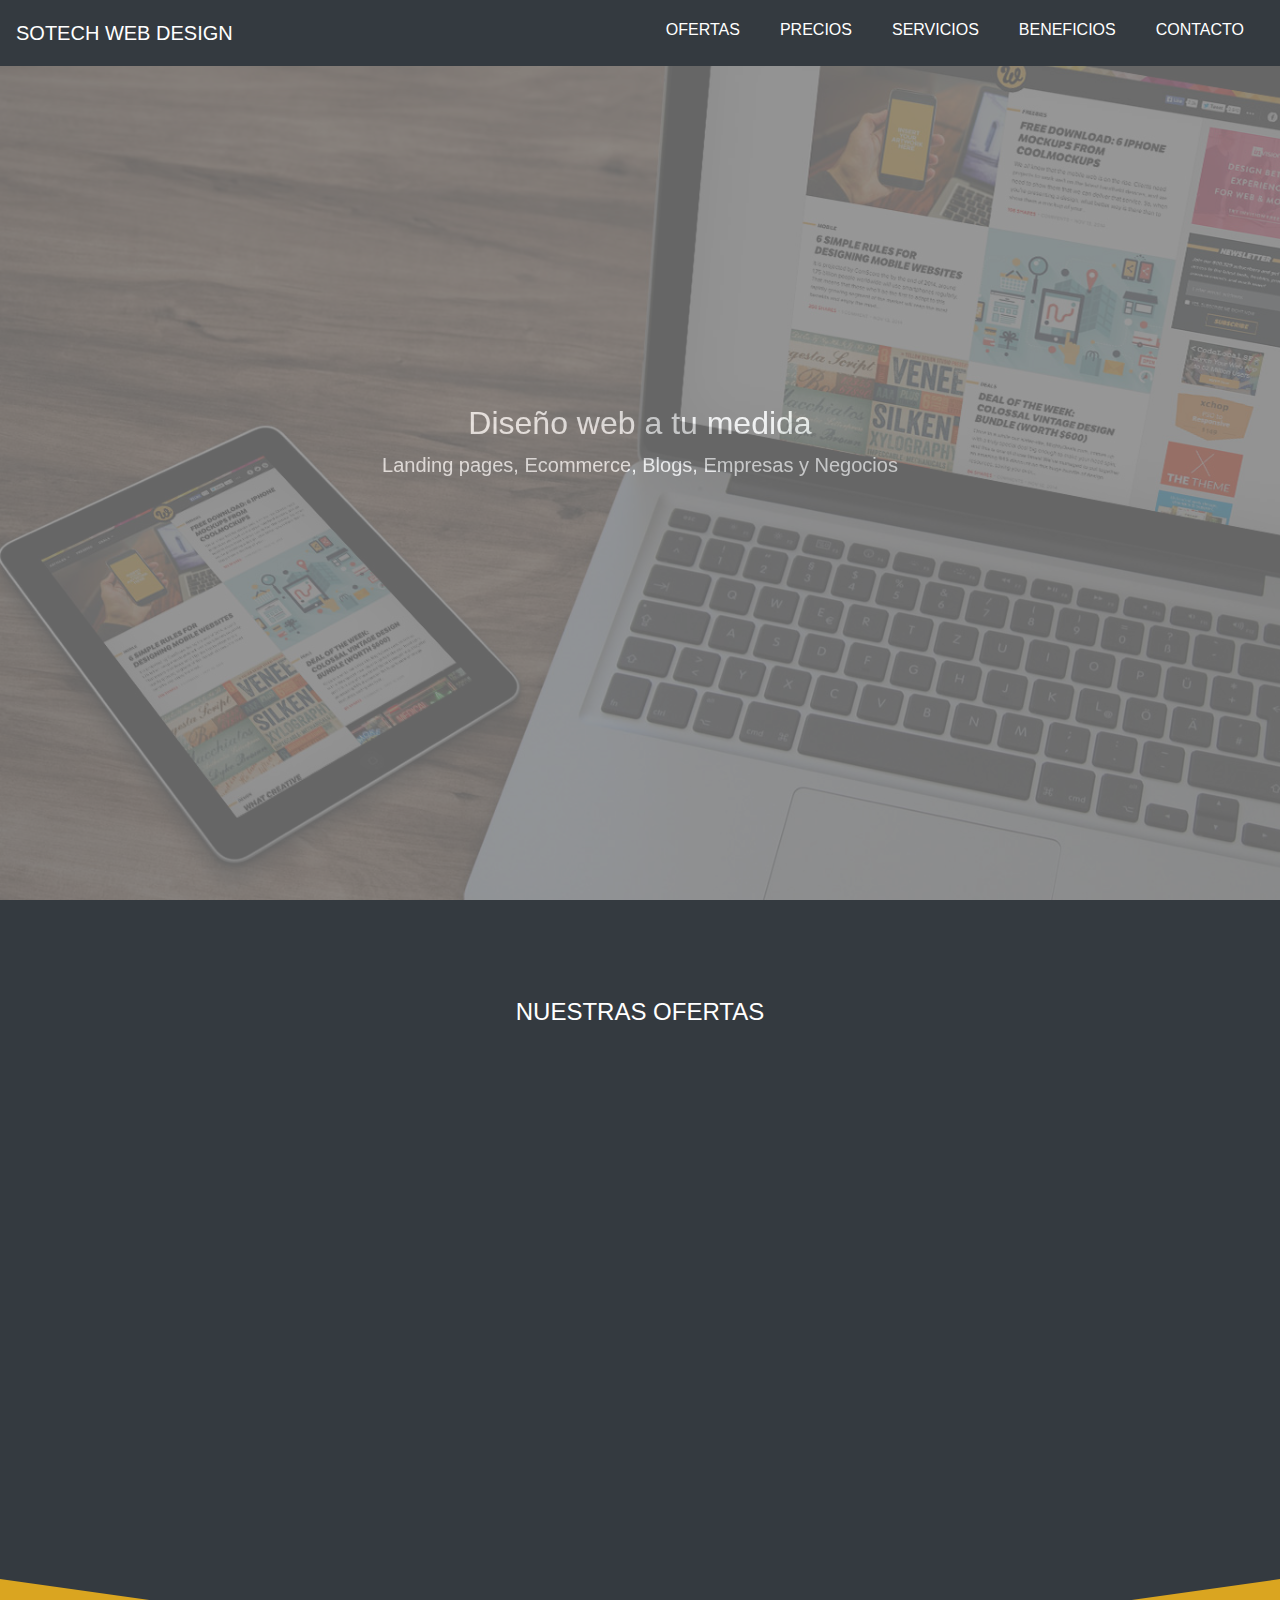
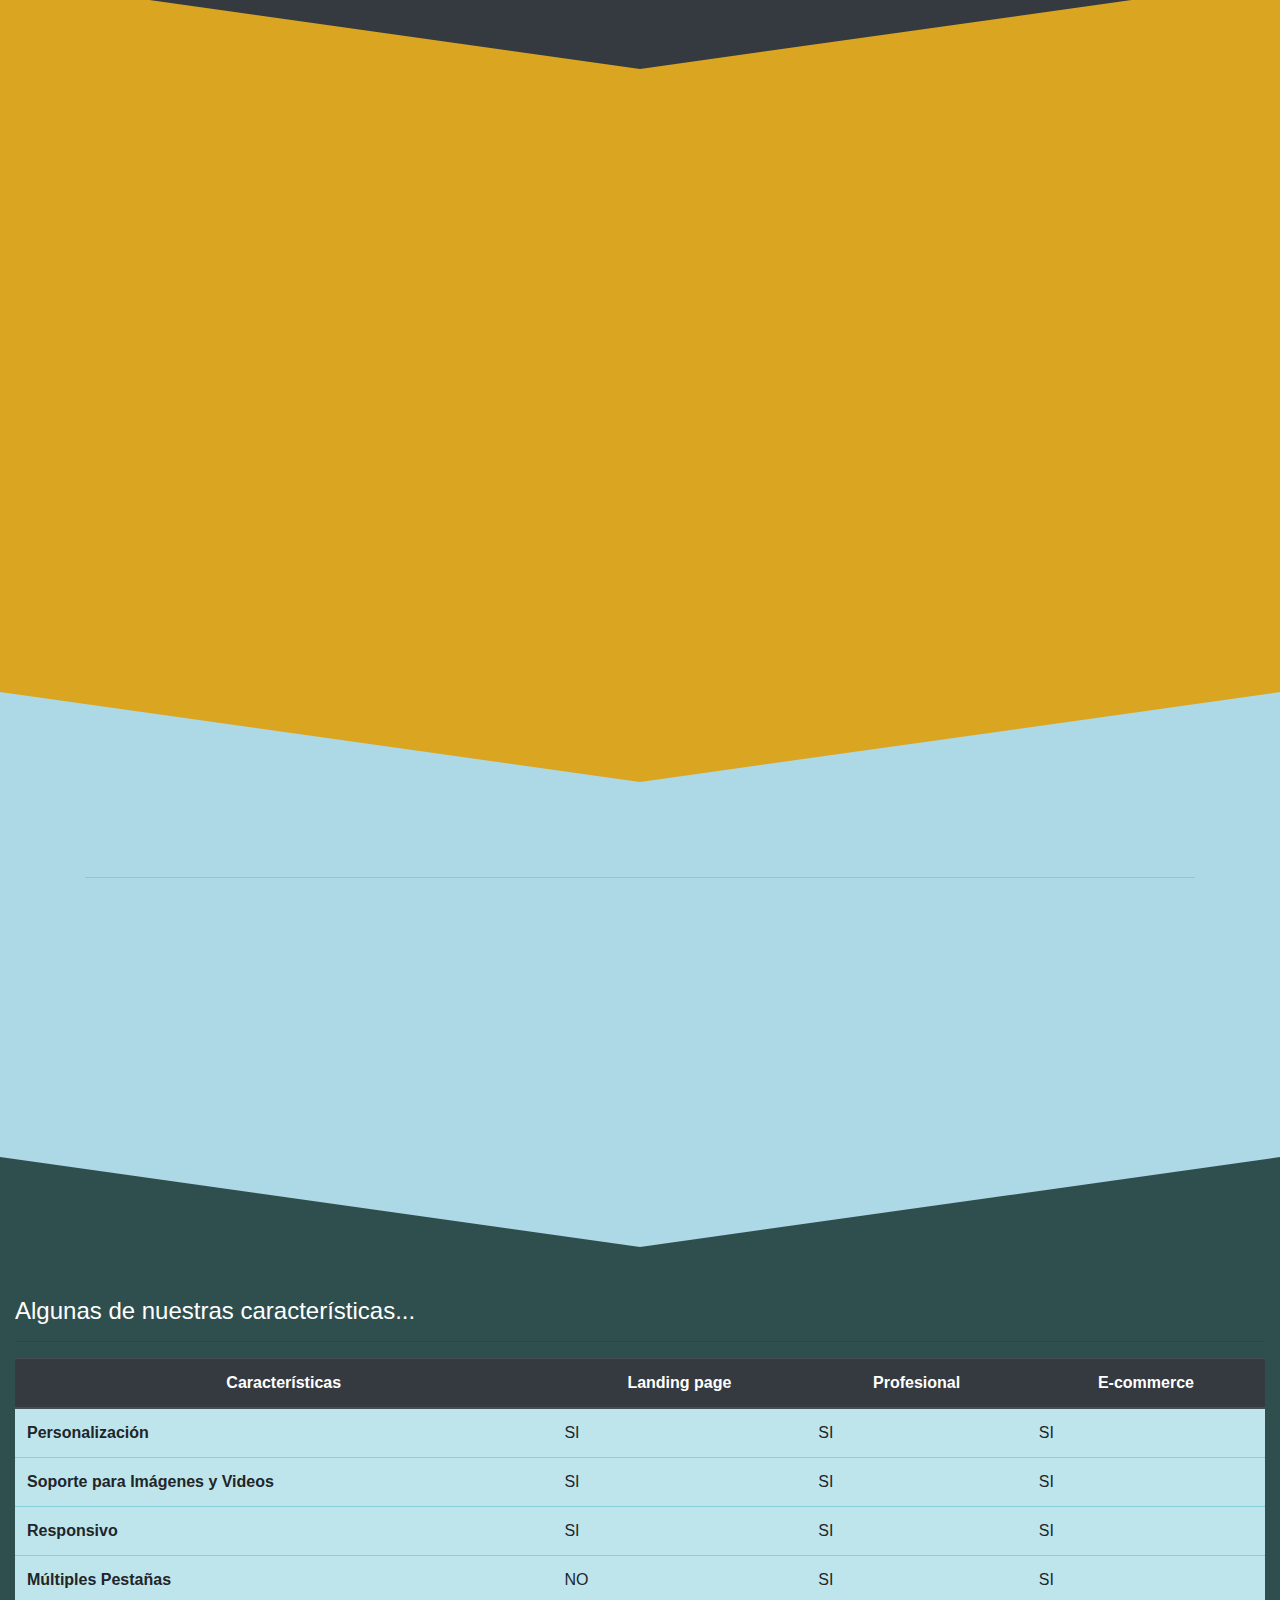
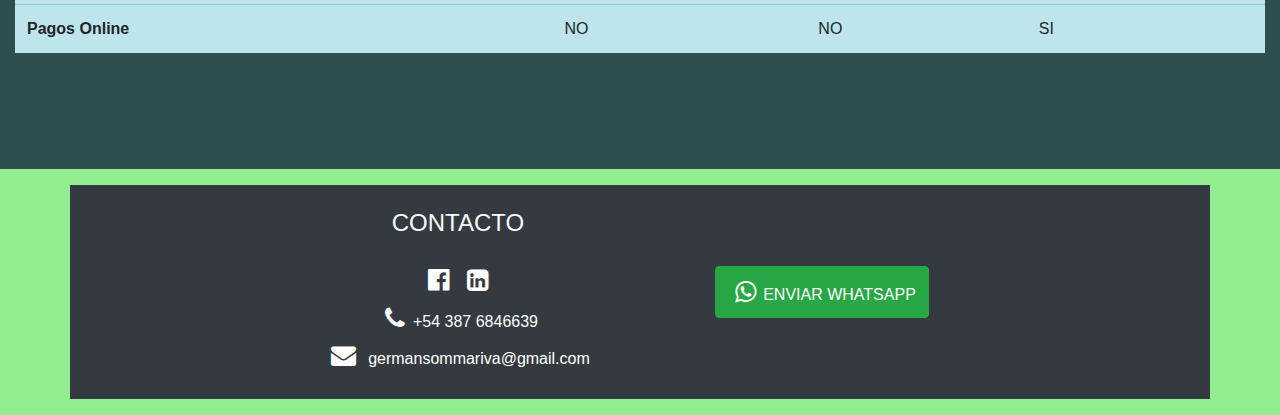
<file: index.html>
<!DOCTYPE html>
<html lang="en">
<head>
    <meta charset="UTF-8">
    <meta name="viewport" content="width=device-width, initial-scale=1.0">
    <meta http-equiv="X-UA-Compatible" content="ie=edge">
    <link rel="stylesheet" href="css/index.css">
    <link rel="stylesheet" href="https://stackpath.bootstrapcdn.com/bootstrap/4.3.1/css/bootstrap.min.css" integrity="sha384-ggOyR0iXCbMQv3Xipma34MD+dH/1fQ784/j6cY/iJTQUOhcWr7x9JvoRxT2MZw1T" crossorigin="anonymous">
    <link rel="stylesheet" href="css/fontello.css">
    <link href="https://unpkg.com/aos@2.3.1/dist/aos.css" rel="stylesheet">
    <title>SOTECH WEB DESIGN</title>
    </head>
<body>
    <!--nav-->
    <nav class="navbar fixed-top navbar-expand-sm bg-dark d-flex justify-content-between align-items-center">
        <a class="navbar-brand" href="#">SOTECH WEB DESIGN</a>
        <ul class="lista-links">
            <li><a href="#paquetes">OFERTAS</a></li>
            <li><a href="#precios">PRECIOS</a></li>
            <li><a href="#servicios">SERVICIOS</a></li>
            <li><a href="#beneficios">BENEFICIOS</a></li>
            <li><a href="#contacto">CONTACTO</a></li>
        </ul>
    </nav>
    <!--portada todo fade-->
    <div class="container-fluid portada d-flex flex-column justify-content-center align-items-center">
        <h2 class="text-light text-center" data-aos="fade-right" data-aos-duration="3000">Diseño web a tu medida</h2>
        <p class="lead text-light text-center" data-aos="fade-left" data-aos-duration="3000">Landing pages, Ecommerce, Blogs, Empresas y Negocios</p>
    </div>
    <!--paquetes-->
    <div class="container-fluid paquetes bg-dark" id="paquetes">
        <div class="bg-dark">
            <h4 class="text-center text-white pt-5 mb-3">NUESTRAS OFERTAS</h4>
            <div class="row mx-auto d-flex justify-content-center text-white">
                <div class="col-sm-3 col-md-3 col-lg-3 p-3" data-aos="zoom-in-down" data-aos-delay="500" data-aos-duration="700">
                    <h4 class="p-2 text-center">Landing Page</h4>
                    <img class="img-fluid p-2 d-block mx-auto" src="img/op1.jpg">
                    <p class="lead text-justify">Un sitio descriptivo usado como primera impresión para atraer clientes. 
                        Útil para detallar lo mas importante del dueño/producto, características y contacto</p>
                </div>
                <div class="col-sm-3 col-md-3 col-lg-3 p-3" data-aos="zoom-in-up" data-aos-delay="500" data-aos-duration="700">
                    <h4 class="p-2 text-center">Profesional</h4>
                    <img class="img-fluid p-2 d-block mx-auto" src="img/op3.jpg">
                    <p class="lead text-justify">El diseño profesional es un diseño personalizado al gusto de cada cliente. Cada empresa es única, y su sitio también puede serlo.
                        De rienda suelta a su imaginación y elija cada aspecto de su sitio para lograr la mejor presentación de su empresa.
                    </p>
                </div>
                <div class="col-sm-3 col-md-3 col-lg-3 p-3" data-aos="zoom-in-down" data-aos-delay="500" data-aos-duration="700">
                    <h4 class="p-2 text-center">Ecommerce</h4>
                    <img class="img-fluid p-2 d-block mx-auto" src="img/op2.jpg">
                    <p class="lead text-justify">Tienda online. Publicite sus artículos y logre realizar cobros y pagos mediante billeteras virtuales como Paypal.</p>
                </div>
            </div>
        </div>
    </div>
    <!--Precios-->
    <div class="container-fluid precios text-center" id="precios">
        <h2 class="mb-5" data-aos="fade-up">PRECIOS</h2>
        <div class="row mx-auto d-flex justify-content-center"> 
            <div class="carta col-sm-3 col-md-3 col-lg-3">
                <div class="card p-2" data-aos="fade-right" data-aos-duration="1000">
                    <h2 class="titulo-card">LANDING PAGE</h2>
                    <hr>
                    <ul class="lista-beneficios">
                        <li>Diseño Responsivo.</li>
                        <li>Menúes y formulario de Contacto.</li>
                        <li>5 Páginas con 20 Imágenes.</li>
                        <li>¡Diseños Personalizados!</li>
                    </ul>
                    <h3 class="texto-precio">$5.000</h3>
                </div>
            </div>
            <div class="carta col-sm-3 col-md-3 col-lg-3">
                <div class="card p-2" data-aos="fade-up" data-aos-duration="1000">
                    <h2 class="titulo-card">PROFESIONAL</h2>
                    <hr>
                    <ul class="lista-beneficios">
                        <li>Diseño Responsivo.</li>
                        <li>Funcionalidades a pedido.</li>
                        <li>Cantidad ilimitada de páginas y mayor número de imágenes.</li>
                        <li>Soporte para modificar y rediseñar el sitio a pedido.</li>
                        <li>¡Diseños Personalizados!</li>
                    </ul>
                    <h3 class="texto-precio">CONSULTAR</h3>
                </div>
            </div>
            <div class="carta col-sm-3 col-md-3 col-lg-3">
                <div class="card p-2" data-aos="fade-left" data-aos-duration="1000">
                    <h2 class="titulo-card">E-COMMERCE</h2>
                    <hr>
                    <ul class="lista-beneficios">
                        <li>Diseño Responsivo.</li>
                        <li>Conexion a base de datos y pre carga de hasta 100 productos.</li>
                        <li>Sistema de login y registro.</li>
                        <li>Carrito de compras.</li>
                        <li>¡Diseños Personalizados!</li>
                    </ul>
                    <h3 class="texto-precio">$15.000</h3>
                </div>
            </div>
        </div>
    </div>
    <!--Servicios-->
    <div class="container-fluid servicios d-flex justify-content-center align-items-center" id="servicios">
        <div class="container">
            <h4 data-aos="fade-right">¿Que ofrecemos?</h4>
            <hr class="my-3">
            <div class="row">
                <div class="col-sm-6 col-md-6" data-aos="fade-down-right">
                    <div>
                        <i class="icon-mobile"></i>
                        <h4 class="d-inline">Diseño responsivo</h4>
                        <p>Nuestros diseños se adaptan no solo a PCs, también a móviles y tablets</p>
                    </div>
                </div>
                <div class="col-sm-6 col-md-6" data-aos="fade-down-left">
                    <div>
                        <i class="icon-picture"></i>
                        <h4 class="d-inline">Galería de imagenes</h4>
                        <p>De a sus clientes un pantallazo con diferentes fotos de sus productos o de su empresa</p>
                    </div>
                </div>
            </div>
            <div class="row">
                <div class="col-sm-6 col-md-6" data-aos="fade-up-right">
                    <div>
                        <i class="icon-google"></i>
                        <h4 class="d-inline">Posicionamiento en buscadores</h4>
                        <p>Publicite su sitio y aparezca en las primeras búsquedas en los distintos buscadores.</p>
                    </div>
                </div>
                <div class="col-sm-6 col-md-6" data-aos="fade-up-left">
                    <div>
                        <i class="icon-database"></i>
                        <h4 class="d-inline">Base de datos</h4>
                        <p>Permita a su sitio web poseer un acceso eficiente a una base de datos para almacenar información como clientes, cuentas y productos</p>
                    </div>
                </div>
            </div>
        </div>
    </div>
    <!--Beneficios-->
    <div class="container-fluid beneficios" id="beneficios">
        <h4 class="text-white">Algunas de nuestras características...</h4>
        <hr class="my-3">
        <div class="table-responsive">
            <table class="table table-info table-inverse table-hover">
                <thead class="text-center thead-dark">
                    <tr>
                        <th>Características</th>
                        <th>Landing page</th>
                        <th>Profesional</th>
                        <th>E-commerce</th>
                    </tr>
                </thead>
                <tbody>
                    <tr>
                    <th>Personalización</th>
                    <td>SI</td>
                    <td>SI</td>
                    <td>SI</td>
                </tr>
                <tr>
                    <th>Soporte para Imágenes y Videos</th>
                    <td>SI</td>
                    <td>SI</td>
                    <td>SI</td>
                </tr>
                <tr>
                    <th>Responsivo</th>
                    <td>SI</td>
                    <td>SI</td>
                    <td>SI</td>
                </tr>
                <tr>
                    <th>Múltiples Pestañas</th>
                    <td>NO</td>
                    <td>SI</td>
                    <td>SI</td>
                </tr>
                <tr>
                    <th>Pagos Online</th>
                    <td>NO</td>
                    <td>NO</td>
                    <td>SI</td>
                </tr>                   
                </tbody>
            </table>
        </div>
    </div>
    <!--footer-->
    <div class="container mt-3 mb-3 bg-dark text-light" id="contacto">
        <div class="row p-4 d-flex justify-content-center align-items-center text-center">
            <div class="col-sm-4">
                <h4 class="pb-3">CONTACTO</h4>
                <a href="https://www.facebook.com/SOTECHWD/" target="_blank"><i class="icon-facebook redes"></i></a>
                <a href="https://www.linkedin.com/in/german-sommariva-65683217b/" target="_blank"><i class="icon-linkedin redes"></i></a><br>
                <i class="icon-phone"></i>+54 387 6846639<br>
                <a href="mailto:germansommariva@gmail.com"><i class="icon-mail"> </i>germansommariva@gmail.com</a>
            </div>
            <div class="col-sm-4 ">
                    <button class="btn btn-success m-3"><a href="https://wa.me/543876846639?text=Hola!%20Podes%20brindarme%20mas%20informaci%C3%B3n%20sobre%20los%20precios%20de%20dise%C3%B1o%20web?" target="_blank"><i class="icon-whatsapp"></i>ENVIAR WHATSAPP</a></button>
            </div>
        </div>
    </div>
    <script src="https://stackpath.bootstrapcdn.com/bootstrap/4.3.1/js/bootstrap.min.js" integrity="sha384-JjSmVgyd0p3pXB1rRibZUAYoIIy6OrQ6VrjIEaFf/nJGzIxFDsf4x0xIM+B07jRM" crossorigin="anonymous"></script>
    <script src="https://code.jquery.com/jquery-3.3.1.slim.min.js" integrity="sha384-q8i/X+965DzO0rT7abK41JStQIAqVgRVzpbzo5smXKp4YfRvH+8abtTE1Pi6jizo" crossorigin="anonymous"></script>
    <script src="https://cdnjs.cloudflare.com/ajax/libs/popper.js/1.14.7/umd/popper.min.js" integrity="sha384-UO2eT0CpHqdSJQ6hJty5KVphtPhzWj9WO1clHTMGa3JDZwrnQq4sF86dIHNDz0W1" crossorigin="anonymous"></script>
    <script src="https://unpkg.com/aos@2.3.1/dist/aos.js"></script>    
    <script>
        AOS.init();
    </script>
</body>
</html>
</file>
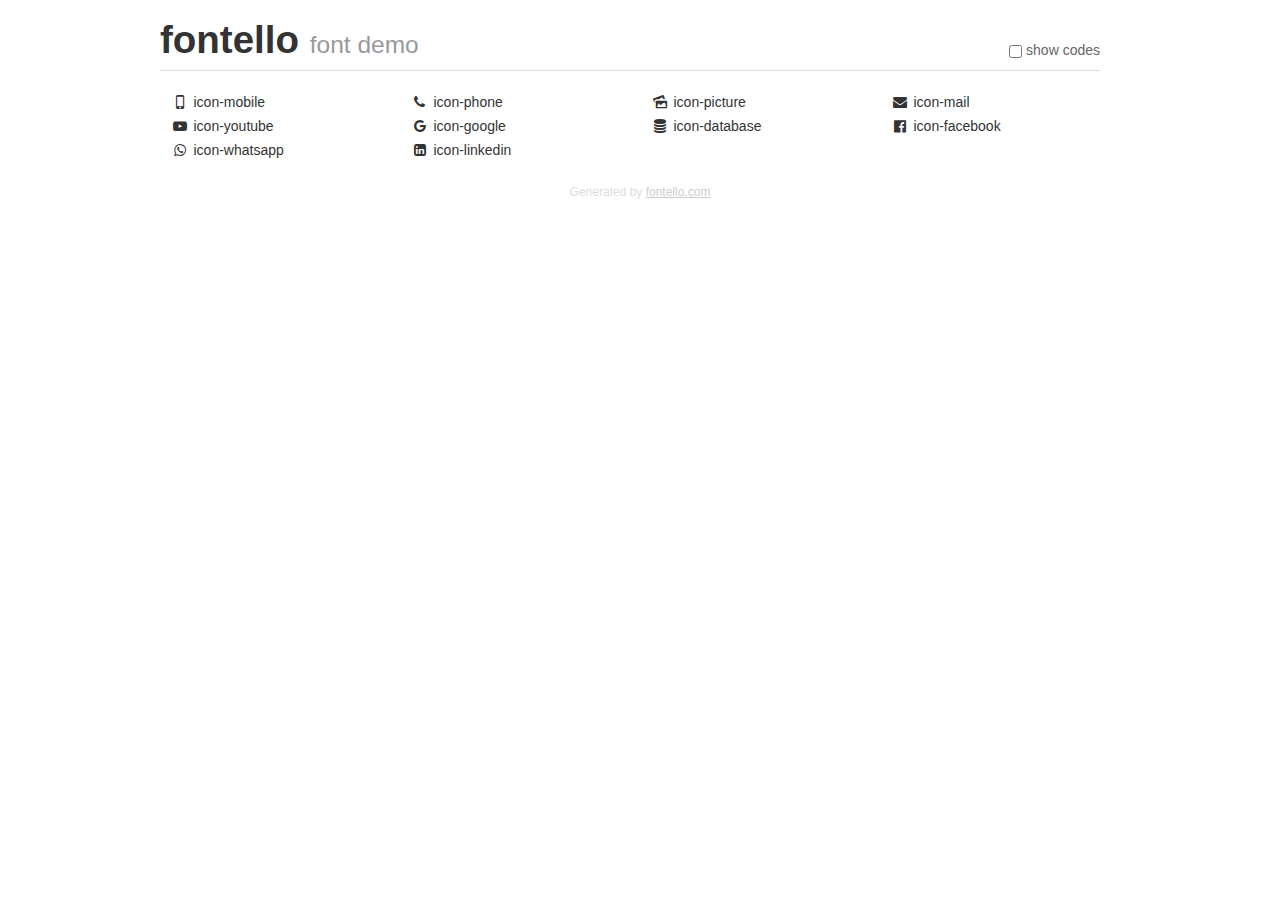
<file: demo.html>
<!DOCTYPE html>
<html>
  <head><!--[if lt IE 9]><script language="javascript" type="text/javascript" src="//html5shim.googlecode.com/svn/trunk/html5.js"></script><![endif]-->
    <meta charset="UTF-8"><style>/*
 * Bootstrap v2.2.1
 *
 * Copyright 2012 Twitter, Inc
 * Licensed under the Apache License v2.0
 * http://www.apache.org/licenses/LICENSE-2.0
 *
 * Designed and built with all the love in the world @twitter by @mdo and @fat.
 */
.clearfix {
  *zoom: 1;
}
.clearfix:before,
.clearfix:after {
  display: table;
  content: "";
  line-height: 0;
}
.clearfix:after {
  clear: both;
}
html {
  font-size: 100%;
  -webkit-text-size-adjust: 100%;
  -ms-text-size-adjust: 100%;
}
a:focus {
  outline: thin dotted #333;
  outline: 5px auto -webkit-focus-ring-color;
  outline-offset: -2px;
}
a:hover,
a:active {
  outline: 0;
}
button,
input,
select,
textarea {
  margin: 0;
  font-size: 100%;
  vertical-align: middle;
}
button,
input {
  *overflow: visible;
  line-height: normal;
}
button::-moz-focus-inner,
input::-moz-focus-inner {
  padding: 0;
  border: 0;
}
body {
  margin: 0;
  font-family: "Helvetica Neue", Helvetica, Arial, sans-serif;
  font-size: 14px;
  line-height: 20px;
  color: #333;
  background-color: #fff;
}
a {
  color: #08c;
  text-decoration: none;
}
a:hover {
  color: #005580;
  text-decoration: underline;
}
.row {
  margin-left: -20px;
  *zoom: 1;
}
.row:before,
.row:after {
  display: table;
  content: "";
  line-height: 0;
}
.row:after {
  clear: both;
}
[class*="span"] {
  float: left;
  min-height: 1px;
  margin-left: 20px;
}
.container,
.navbar-static-top .container,
.navbar-fixed-top .container,
.navbar-fixed-bottom .container {
  width: 940px;
}
.span12 {
  width: 940px;
}
.span11 {
  width: 860px;
}
.span10 {
  width: 780px;
}
.span9 {
  width: 700px;
}
.span8 {
  width: 620px;
}
.span7 {
  width: 540px;
}
.span6 {
  width: 460px;
}
.span5 {
  width: 380px;
}
.span4 {
  width: 300px;
}
.span3 {
  width: 220px;
}
.span2 {
  width: 140px;
}
.span1 {
  width: 60px;
}
[class*="span"].pull-right,
.row-fluid [class*="span"].pull-right {
  float: right;
}
.container {
  margin-right: auto;
  margin-left: auto;
  *zoom: 1;
}
.container:before,
.container:after {
  display: table;
  content: "";
  line-height: 0;
}
.container:after {
  clear: both;
}
p {
  margin: 0 0 10px;
}
.lead {
  margin-bottom: 20px;
  font-size: 21px;
  font-weight: 200;
  line-height: 30px;
}
small {
  font-size: 85%;
}
h1 {
  margin: 10px 0;
  font-family: inherit;
  font-weight: bold;
  line-height: 20px;
  color: inherit;
  text-rendering: optimizelegibility;
}
h1 small {
  font-weight: normal;
  line-height: 1;
  color: #999;
}
h1 {
  line-height: 40px;
}
h1 {
  font-size: 38.5px;
}
h1 small {
  font-size: 24.5px;
}
body {
  margin-top: 90px;
}
.header {
  position: fixed;
  top: 0;
  left: 50%;
  margin-left: -480px;
  background-color: #fff;
  border-bottom: 1px solid #ddd;
  padding-top: 10px;
  z-index: 10;
}
.footer {
  color: #ddd;
  font-size: 12px;
  text-align: center;
  margin-top: 20px;
}
.footer a {
  color: #ccc;
  text-decoration: underline;
}
.the-icons {
  font-size: 14px;
  line-height: 24px;
}
.switch {
  position: absolute;
  right: 0;
  bottom: 10px;
  color: #666;
}
.switch input {
  margin-right: 0.3em;
}
.codesOn .i-name {
  display: none;
}
.codesOn .i-code {
  display: inline;
}
.i-code {
  display: none;
}
@font-face {
      font-family: 'fontello';
      src: url('./font/fontello.eot?5481182');
      src: url('./font/fontello.eot?5481182#iefix') format('embedded-opentype'),
           url('./font/fontello.woff?5481182') format('woff'),
           url('./font/fontello.ttf?5481182') format('truetype'),
           url('./font/fontello.svg?5481182#fontello') format('svg');
      font-weight: normal;
      font-style: normal;
    }
     
     
    .demo-icon
    {
      font-family: "fontello";
      font-style: normal;
      font-weight: normal;
      speak: none;
     
      display: inline-block;
      text-decoration: inherit;
      width: 1em;
      margin-right: .2em;
      text-align: center;
      /* opacity: .8; */
     
      /* For safety - reset parent styles, that can break glyph codes*/
      font-variant: normal;
      text-transform: none;
     
      /* fix buttons height, for twitter bootstrap */
      line-height: 1em;
     
      /* Animation center compensation - margins should be symmetric */
      /* remove if not needed */
      margin-left: .2em;
     
      /* You can be more comfortable with increased icons size */
      /* font-size: 120%; */
     
      /* Font smoothing. That was taken from TWBS */
      -webkit-font-smoothing: antialiased;
      -moz-osx-font-smoothing: grayscale;
     
      /* Uncomment for 3D effect */
      /* text-shadow: 1px 1px 1px rgba(127, 127, 127, 0.3); */
    }
     </style>
    <link rel="stylesheet" href="css/animation.css"><!--[if IE 7]><link rel="stylesheet" href="css/" + font.fontname + "-ie7.css"><![endif]-->
    <script>
      function toggleCodes(on) {
        var obj = document.getElementById('icons');
      
        if (on) {
          obj.className += ' codesOn';
        } else {
          obj.className = obj.className.replace(' codesOn', '');
        }
      }
      
    </script>
  </head>
  <body>
    <div class="container header">
      <h1>fontello <small>font demo</small></h1>
      <label class="switch">
        <input type="checkbox" onclick="toggleCodes(this.checked)">show codes
      </label>
    </div>
    <div class="container" id="icons">
      <div class="row">
        <div class="the-icons span3" title="Code: 0xe800"><i class="demo-icon icon-mobile">&#xe800;</i> <span class="i-name">icon-mobile</span><span class="i-code">0xe800</span></div>
        <div class="the-icons span3" title="Code: 0xe801"><i class="demo-icon icon-phone">&#xe801;</i> <span class="i-name">icon-phone</span><span class="i-code">0xe801</span></div>
        <div class="the-icons span3" title="Code: 0xe803"><i class="demo-icon icon-picture">&#xe803;</i> <span class="i-name">icon-picture</span><span class="i-code">0xe803</span></div>
        <div class="the-icons span3" title="Code: 0xf0e0"><i class="demo-icon icon-mail">&#xf0e0;</i> <span class="i-name">icon-mail</span><span class="i-code">0xf0e0</span></div>
      </div>
      <div class="row">
        <div class="the-icons span3" title="Code: 0xf16a"><i class="demo-icon icon-youtube">&#xf16a;</i> <span class="i-name">icon-youtube</span><span class="i-code">0xf16a</span></div>
        <div class="the-icons span3" title="Code: 0xf1a0"><i class="demo-icon icon-google">&#xf1a0;</i> <span class="i-name">icon-google</span><span class="i-code">0xf1a0</span></div>
        <div class="the-icons span3" title="Code: 0xf1c0"><i class="demo-icon icon-database">&#xf1c0;</i> <span class="i-name">icon-database</span><span class="i-code">0xf1c0</span></div>
        <div class="the-icons span3" title="Code: 0xf230"><i class="demo-icon icon-facebook">&#xf230;</i> <span class="i-name">icon-facebook</span><span class="i-code">0xf230</span></div>
      </div>
      <div class="row">
        <div class="the-icons span3" title="Code: 0xf232"><i class="demo-icon icon-whatsapp">&#xf232;</i> <span class="i-name">icon-whatsapp</span><span class="i-code">0xf232</span></div>
        <div class="the-icons span3" title="Code: 0xf30c"><i class="demo-icon icon-linkedin">&#xf30c;</i> <span class="i-name">icon-linkedin</span><span class="i-code">0xf30c</span></div>
      </div>
    </div>
    <div class="container footer">Generated by <a href="http://fontello.com">fontello.com</a></div>
  </body>
</html>
</file>
<file: css/index.css>
*{
    margin:0;
    padding:0;
}

html{
    scroll-behavior: smooth;
}

body{
    background-color: lightgreen !important;
    background-image: url("../img/portada.jpg");
    background-repeat: no-repeat;
    background-size: cover;
    background-attachment: fixed;
}

ul{
    list-style: none;
}

.lista-links{
    display: flex;
    margin-top:10px;
}
.lista-links li{
    display: inline;
}


ul li a{
    margin:10px;
    padding:10px;
    box-shadow: 1px 1px solid white;
    color:blue;
}



ul li a:hover{
    transition: box-shadow 1s;
    box-shadow: 5px 5px black;
}

.activo{
    background-color:black;
}

.portada{
   height: 100vh;
   opacity: 0.8;
   background-color: gray;
}

.paquetes{
    position: relative;
    overflow: hidden;
    background-color:rgb(52, 58, 64);
    padding:50px;
}

.paquetes:after{
    content: '';
    background-color:goldenrod;
    position: absolute;
    top:100%;
    left:-50%;
    width: 100%;
    height: 100%;
    transform-origin: right;
    transform:skewY(8deg);
}

.paquetes:before{
    content: '';
    background-color:goldenrod;
    position: absolute;
    top:100%;
    right:-50%;
    width: 100%;
    height: 100%;
    transform-origin: left;
    transform:skewY(-8deg);
}

.precios{
    width: 100%;
    padding:100px;

    position: relative;
    overflow: hidden;
    background-color:goldenrod;
}

.precios:after{
    content: '';
    background-color: lightblue;
    position: absolute;
    top:100%;
    left:-50%;
    width: 100%;
    height: 100%;
    transform-origin: right;
    transform:skewY(8deg);
}

.precios:before{
    content: '';
    background-color: lightblue;
    position: absolute;
    top:100%;
    right:-50%;
    width: 100%;
    height: 100%;
    transform-origin: left;
    transform:skewY(-8deg);
}

.precios .row{
    width: 80%;
    margin:auto;
}

.card{
    width: 17rem;
    margin:auto;
    margin-bottom: 50px;
    /*background-color:rgb(52, 58, 64) !important;*/
    background-color:orangered !important;
    box-shadow: 5px 5px black;
}

.card .titulo-card{
    color:white;
    text-shadow: 5px 5px gray;
}
.card ul li{
    color:white !important;
    padding: 5px;
}

.card .texto-precio{
    color:gold;
    border: 2px solid orange;
    border-radius: 30px;

}

.servicios{
    background-color:lightblue;
    position: relative;
    overflow: hidden;
    padding: 50px 0 150px 0;
}

.servicios:after{
    content: '';
    background-color: darkslategrey;
    position: absolute;
    top:100%;
    left:-50%;
    width: 100%;
    height: 100%;
    transform-origin: right;
    transform:skewY(8deg);
}

.servicios:before{
    content: '';
    background-color: darkslategrey;
    position: absolute;
    top:100%;
    right:-50%;
    width: 100%;
    height: 100%;
    transform-origin: left;
    transform:skewY(-8deg);
}

.beneficios{
    background-color: darkslategrey;
    padding: 50px 0 100px 0;
    
}

i{
    font-size:25px;
}

a{
    color:white !important;
    text-decoration: none !important;
}

.redes:hover{
    color:blue;
}

@media screen and (max-width: 1080px){
    .lista-links{
        display: none;
    }
}
</file>
<file: css/fontello.css>
@font-face {
  font-family: 'fontello';
  src: url('../font/fontello.eot?43735579');
  src: url('../font/fontello.eot?43735579#iefix') format('embedded-opentype'),
       url('../font/fontello.woff2?43735579') format('woff2'),
       url('../font/fontello.woff?43735579') format('woff'),
       url('../font/fontello.ttf?43735579') format('truetype'),
       url('../font/fontello.svg?43735579#fontello') format('svg');
  font-weight: normal;
  font-style: normal;
}
/* Chrome hack: SVG is rendered more smooth in Windozze. 100% magic, uncomment if you need it. */
/* Note, that will break hinting! In other OS-es font will be not as sharp as it could be */
/*
@media screen and (-webkit-min-device-pixel-ratio:0) {
  @font-face {
    font-family: 'fontello';
    src: url('../font/fontello.svg?43735579#fontello') format('svg');
  }
}
*/
 
 [class^="icon-"]:before, [class*=" icon-"]:before {
  font-family: "fontello";
  font-style: normal;
  font-weight: normal;
  speak: none;
 
  display: inline-block;
  text-decoration: inherit;
  width: 1em;
  margin-right: .2em;
  text-align: center;
  /* opacity: .8; */
 
  /* For safety - reset parent styles, that can break glyph codes*/
  font-variant: normal;
  text-transform: none;
 
  /* fix buttons height, for twitter bootstrap */
  line-height: 1em;
 
  /* Animation center compensation - margins should be symmetric */
  /* remove if not needed */
  margin-left: .2em;
 
  /* you can be more comfortable with increased icons size */
  /* font-size: 120%; */
 
  /* Font smoothing. That was taken from TWBS */
  -webkit-font-smoothing: antialiased;
  -moz-osx-font-smoothing: grayscale;
 
  /* Uncomment for 3D effect */
  /* text-shadow: 1px 1px 1px rgba(127, 127, 127, 0.3); */
}
 
.icon-mobile:before { content: '\e800'; } /* '' */
.icon-phone:before { content: '\e801'; } /* '' */
.icon-picture:before { content: '\e803'; } /* '' */
.icon-mail:before { content: '\f0e0'; } /* '' */
.icon-youtube:before { content: '\f16a'; } /* '' */
.icon-google:before { content: '\f1a0'; } /* '' */
.icon-database:before { content: '\f1c0'; } /* '' */
.icon-facebook:before { content: '\f230'; } /* '' */
.icon-whatsapp:before { content: '\f232'; } /* '' */
.icon-linkedin:before { content: '\f30c'; } /* '' */
</file>
<file: css/animation.css>
/*
   Animation example, for spinners
*/
.animate-spin {
  -moz-animation: spin 2s infinite linear;
  -o-animation: spin 2s infinite linear;
  -webkit-animation: spin 2s infinite linear;
  animation: spin 2s infinite linear;
  display: inline-block;
}
@-moz-keyframes spin {
  0% {
    -moz-transform: rotate(0deg);
    -o-transform: rotate(0deg);
    -webkit-transform: rotate(0deg);
    transform: rotate(0deg);
  }

  100% {
    -moz-transform: rotate(359deg);
    -o-transform: rotate(359deg);
    -webkit-transform: rotate(359deg);
    transform: rotate(359deg);
  }
}
@-webkit-keyframes spin {
  0% {
    -moz-transform: rotate(0deg);
    -o-transform: rotate(0deg);
    -webkit-transform: rotate(0deg);
    transform: rotate(0deg);
  }

  100% {
    -moz-transform: rotate(359deg);
    -o-transform: rotate(359deg);
    -webkit-transform: rotate(359deg);
    transform: rotate(359deg);
  }
}
@-o-keyframes spin {
  0% {
    -moz-transform: rotate(0deg);
    -o-transform: rotate(0deg);
    -webkit-transform: rotate(0deg);
    transform: rotate(0deg);
  }

  100% {
    -moz-transform: rotate(359deg);
    -o-transform: rotate(359deg);
    -webkit-transform: rotate(359deg);
    transform: rotate(359deg);
  }
}
@-ms-keyframes spin {
  0% {
    -moz-transform: rotate(0deg);
    -o-transform: rotate(0deg);
    -webkit-transform: rotate(0deg);
    transform: rotate(0deg);
  }

  100% {
    -moz-transform: rotate(359deg);
    -o-transform: rotate(359deg);
    -webkit-transform: rotate(359deg);
    transform: rotate(359deg);
  }
}
@keyframes spin {
  0% {
    -moz-transform: rotate(0deg);
    -o-transform: rotate(0deg);
    -webkit-transform: rotate(0deg);
    transform: rotate(0deg);
  }

  100% {
    -moz-transform: rotate(359deg);
    -o-transform: rotate(359deg);
    -webkit-transform: rotate(359deg);
    transform: rotate(359deg);
  }
}
</file>
